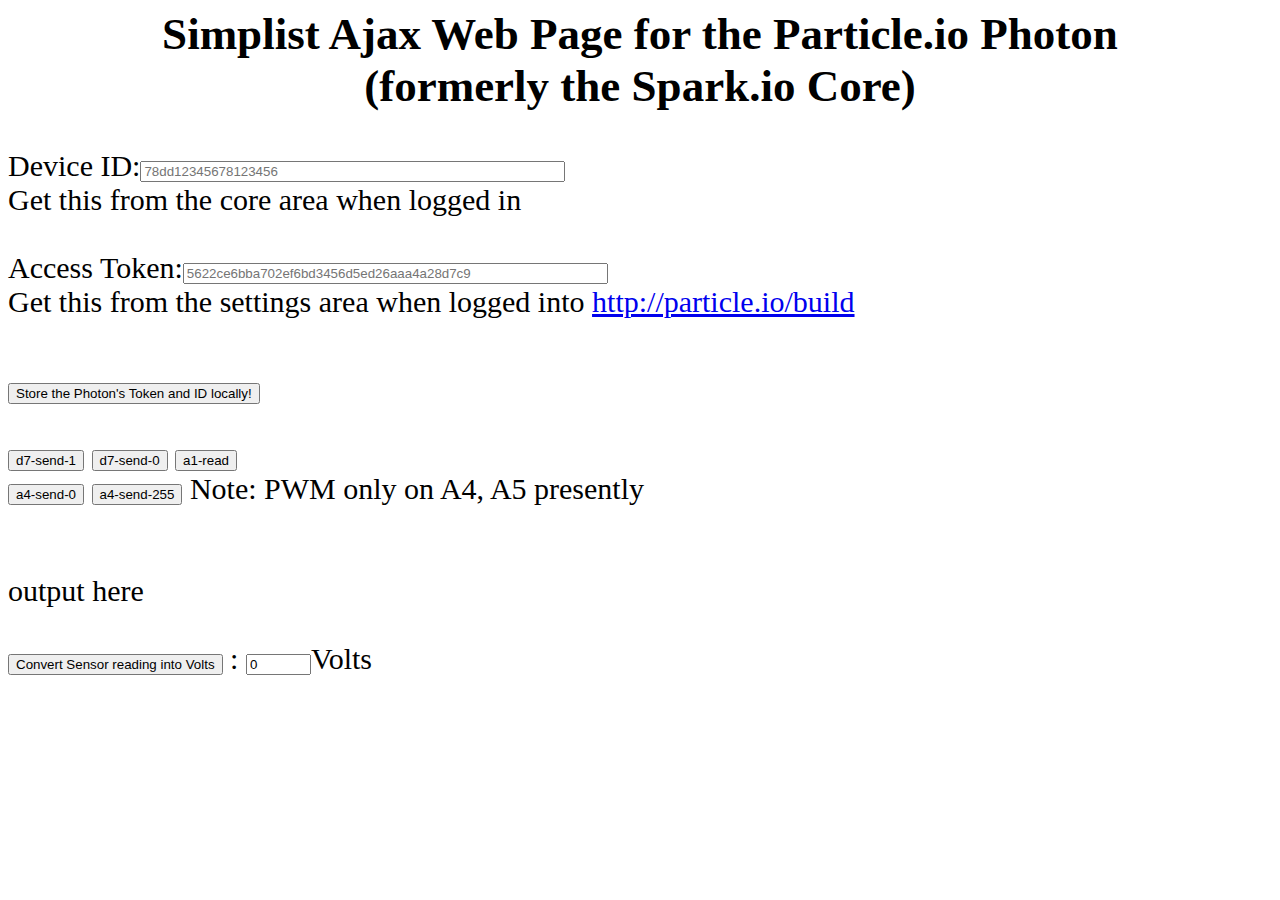
<file: ajaxBetter.html>
<html>
<head>


<title>Ajax Post Web Page Particle.io Photon </title>

<font style="font-size:30px">



<script type="text/javascript">
<!--
var loadingmessage = 'Processing...';
function setAjax(){
   var xmlHttp;
   try{
      xmlHttp=new XMLHttpRequest(); // Firefox, Opera 8.0+, Safari
      return xmlHttp;
   }
   catch (e){
      try{
         xmlHttp=new ActiveXObject("Msxml2.XMLHTTP"); // Internet Explorer
         return xmlHttp;
      }
      catch (e){
         try{
            xmlHttp=new ActiveXObject("Microsoft.XMLHTTP");
            return xmlHttp;
         }
         catch (e){
            alert("Your browser does not support AJAX!");
            return false;
         }
     }
   }
}



function myAjax(f, url, myDivToChange) {
   var poststr = getFormValues(f);
    postData(url, poststr, myDivToChange);
}



function postData(url, parameters, myDivToChange2){
   var xmlHttp = setAjax();
   xmlHttp.onreadystatechange =  function(){
      if(xmlHttp.readyState > 0 && xmlHttp.readyState < 4){
          document.getElementById(myDivToChange2).innerHTML=loadingmessage;
      }
      if (xmlHttp.readyState == 4) {
             // this is where the magic occcurs
             
          var myJsonObject = JSON.parse(xmlHttp.responseText);
             
             
           //document.getElementById(myDivToChange2).innerHTML=xmlHttp.responseText+' data sent was '+parameters;
         
           document.getElementById(myDivToChange2).innerHTML= myJsonObject.return_value;
         
         
         
      }
   }
   xmlHttp.open("POST", url, true);
   xmlHttp.setRequestHeader("Content-type", "application/x-www-form-urlencoded");
   xmlHttp.send(parameters);
}




function getFormValues(fobj){
   var str = "";
   var valueArr = null;
   var val = "";
   var cmd = "";
   for(var i = 0;i < fobj.elements.length;i++){
      switch(fobj.elements[i].type){
         case "text":
            str += fobj.elements[i].name +"=" + escape(fobj.elements[i].value) + "&";
            break;         
         case "password":
            str += fobj.elements[i].name +"=" + escape(fobj.elements[i].value) + "&";
            break;
         case "textarea":
            str += fobj.elements[i].name +"=" + escape(fobj.elements[i].value) + "&";
            break;
         case "select-one":
             str += fobj.elements[i].name +"=" + fobj.elements[i].options[fobj.elements[i].selectedIndex].value + "&";
             break;
     }
   }
   str = str.substr(0,(str.length - 1));
   return str;
}




function sendToSpark(myIn){
    document.all.myParameter.value = myIn
    document.myForm.action = 'https://api.spark.io/v1/devices/' + document.all.myDeviceId.value + '/' + document.all.myFunctionName.value
    myAjax(document.all.myCoolForm, document.myForm.action, 'myDivId')   
    
}



//--></script>







</head>

<body onload="{
   myStorage1 = localStorage.getItem('myStoredText1')
   if(myStorage1  != null){     
      document.getElementById('myToken').value = myStorage1 
    }   
    myStorage2 = localStorage.getItem('myStoredText2')
    if(myStorage2  != null){
       document.getElementById('myDeviceId').value = myStorage2      
    }
          
}">

  







<h2 align=center>Simplist Ajax Web Page for the Particle.io Photon<br> (formerly the Spark.io Core) </h2>



Device ID:<input id="myDeviceId" name="myCoreID" type=password size=50 placeholder="78dd12345678123456"> <br>
Get this from the core area when logged in<br>

<input id="myFunctionName" name="myFunction"  type=hidden size=50 value="my-main" > 

<form name="myForm" method="POST" id="myCoolForm" ><br>

<input id="myParameter" name="params" type=text  style="display:none"     size=50 placeholder="d7-send-high"> 

Access Token:<input id="myToken" name="access_token" type=password size=50 placeholder="5622ce6bba702ef6bd3456d5ed26aaa4a28d7c9"> <br>
Get this from the settings area when logged into <a href="http://particle.io/build">http://particle.io/build</a><br><br>




</form>



<input type="button" value="Store the Photon's Token and ID locally!" onClick="{
   localStorage.setItem('myStoredText1', document.all.myToken.value)   
   localStorage.setItem('myStoredText2', document.all.myDeviceId.value)
   alert( document.all.myToken.value + ' ' +document.all.myDeviceId.value + ' \nHas been stored')
}">






<br><br>







<input type="button" value="d7-send-1" onClick="{
    sendToSpark('d7-send-1')
}">



<input type="button" value="d7-send-0" onClick="{
    sendToSpark('d7-send-0')
}">




<input type="button" value="a1-read" onClick="{
    sendToSpark('a1-read')
}"><br>



<input type="button" value="a4-send-0" onClick="{
    sendToSpark('a4-send-0')
}">


<input type="button" value="a4-send-255" onClick="{
    sendToSpark('a4-send-255')
}">
    
Note: PWM only on A4, A5 presently<br>







<br><br>






<div width="400" height="200" name="myDivName" id="myDivId"> output here </div><br>



<input type=button id="myToVolts" value="Convert Sensor reading into Volts" onclick="{
  var myTemp = parseFloat(getElementById('myDivId').innerHTML)
  document.all.myCalc1.value = (myTemp * 3.3 / 4095).toFixed(2);
}">
: <input type=text id="myCalc1" value=0 size=5>Volts <br><br><br>











</font>
</body>
</html>
</file>
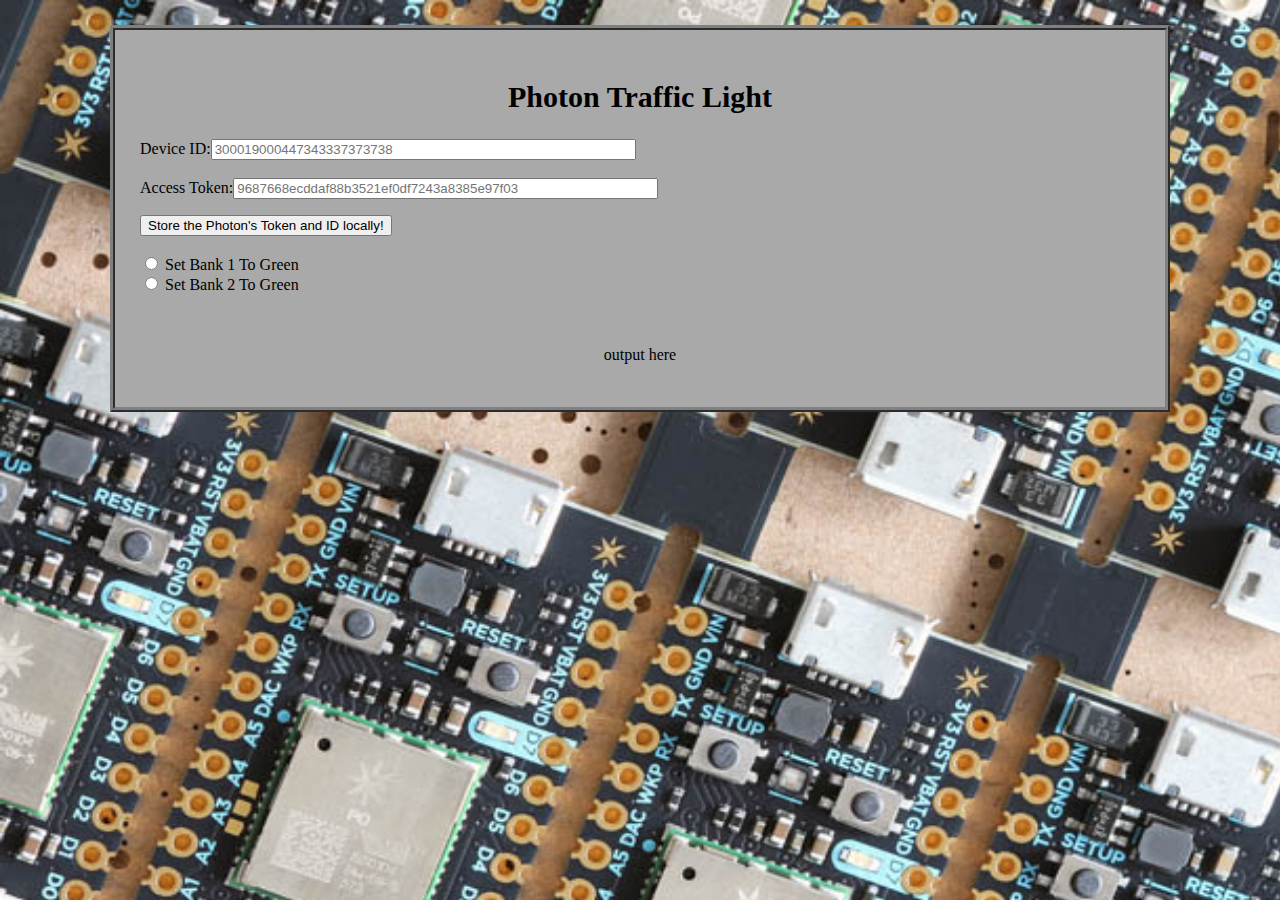
<file: final.html>
<html>
<head>
<style>
	#main {
                width: 1000px;
                background-attachment:fixed;
                padding: 25px;
                border: 5px solid gray;
                border-style: ridge;
                margin: 25px;
                margin-left: auto;
                margin-right: auto;
                background-color:darkgray;
    }
	
	#output {
	            width: 400px;
                background-attachment:fixed;
                padding: 25px;
                border: 5px solid gray;
                border-style: ridge;
                margin: 25px;
                margin-left: auto;
                margin-right: auto;
                background-color:darkgray;
	}
    		 body {
         background-image: url("bg.jpg");
         background-repeat: no-repeat;
         background-attachment: fixed;
         background-size: 1680px 1050px;
         }
</style>



<title>Photon Traffic Light</title>


<script type="text/javascript">
<!--
var loadingmessage = 'Processing...';
function setAjax(){
   var xmlHttp;
   try{
      xmlHttp=new XMLHttpRequest(); // Firefox, Opera 8.0+, Safari
      return xmlHttp;
   }
   catch (e){
      try{
         xmlHttp=new ActiveXObject("Msxml2.XMLHTTP"); // Internet Explorer
         return xmlHttp;
      }
      catch (e){
         try{
            xmlHttp=new ActiveXObject("Microsoft.XMLHTTP");
            return xmlHttp;
         }
         catch (e){
            alert("quit using internet explorer 6 and get chrome");
            return false;
         }
     }
   }
}
function myAjax(f, url, myDivToChange) {
   var poststr = getFormValues(f);
    postData(url, poststr, myDivToChange);
}
function postData(url, parameters, myDivToChange2){
   var xmlHttp = setAjax();
   xmlHttp.onreadystatechange =  function(){
      if(xmlHttp.readyState > 0 && xmlHttp.readyState < 4){
          document.getElementById(myDivToChange2).innerHTML=loadingmessage;
      }
      if (xmlHttp.readyState == 4) {
             // this is where the magic occcurs
             
          var myJsonObject = JSON.parse(xmlHttp.responseText);
             
             
           //document.getElementById(myDivToChange2).innerHTML=xmlHttp.responseText+' data sent was '+parameters;
         
           document.getElementById(myDivToChange2).innerHTML= myJsonObject.return_value;
         
         
         
      }
   }
   xmlHttp.open("POST", url, true);
   xmlHttp.setRequestHeader("Content-type", "application/x-www-form-urlencoded");
   xmlHttp.send(parameters);
}
function getFormValues(fobj){
   var str = "";
   var valueArr = null;
   var val = "";
   var cmd = "";
   for(var i = 0;i < fobj.elements.length;i++){
      switch(fobj.elements[i].type){
         case "text":
            str += fobj.elements[i].name +"=" + escape(fobj.elements[i].value) + "&";
            break;         
         case "password":
            str += fobj.elements[i].name +"=" + escape(fobj.elements[i].value) + "&";
            break;
         case "textarea":
            str += fobj.elements[i].name +"=" + escape(fobj.elements[i].value) + "&";
            break;
         case "select-one":
             str += fobj.elements[i].name +"=" + fobj.elements[i].options[fobj.elements[i].selectedIndex].value + "&";
             break;
     }
   }
   str = str.substr(0,(str.length - 1));
   return str;
}
function sendToSpark(myIn){
    document.all.myParameter.value = myIn
    document.myForm.action = 'https://api.spark.io/v1/devices/' + document.all.myDeviceId.value + '/' + document.all.myFunctionName.value
    myAjax(document.all.myCoolForm, document.myForm.action, 'myDivId')   
    
}
//--></script>

</head>

<body onload="{
   myStorage1 = localStorage.getItem('myStoredText1')
   if(myStorage1  != null){     
      document.getElementById('myToken').value = myStorage1 
    }   
    myStorage2 = localStorage.getItem('myStoredText2')
    if(myStorage2  != null){
       document.getElementById('myDeviceId').value = myStorage2      
    }
          
}">
<div id="main">
<h2 align=center style="font-size:30px">Photon Traffic Light</h2>



Device ID:<input id="myDeviceId" name="myCoreID" type=password size=50 placeholder="300019000447343337373738"> <br>

<input id="myFunctionName" name="myFunction"  type=hidden size=50 value="my-main" > 

<form name="myForm" method="POST" id="myCoolForm" ><br>

<input id="myParameter" name="params" type=text  style="display:none"     size=50 placeholder="d7-send-high"> 

Access Token:<input id="myToken" name="access_token" type=password size=50 placeholder="9687668ecddaf88b3521ef0df7243a8385e97f03"> <br>




</form>



<input type="button" value="Store the Photon's Token and ID locally!" onClick="{
   localStorage.setItem('myStoredText1', document.all.myToken.value)   
   localStorage.setItem('myStoredText2', document.all.myDeviceId.value)
   alert( document.all.myToken.value + ' ' +document.all.myDeviceId.value + ' \nHas been stored')
}">






<br><br>



<form action="">
  <input type="radio" name="tlight" value="1" onClick="{
    sendToSpark('d7-send-1')
}"> Set Bank 1 To Green<br>
  <input type="radio" name="tlight" value="0" onClick="{
    sendToSpark('d7-read')
}"> Set Bank 2 To Green<br>
</form>


<br><br>

<div name="myDivName" id="myDivId" align=center> output here </div><br>

</font>
</div>
</body>
</html>
</file>
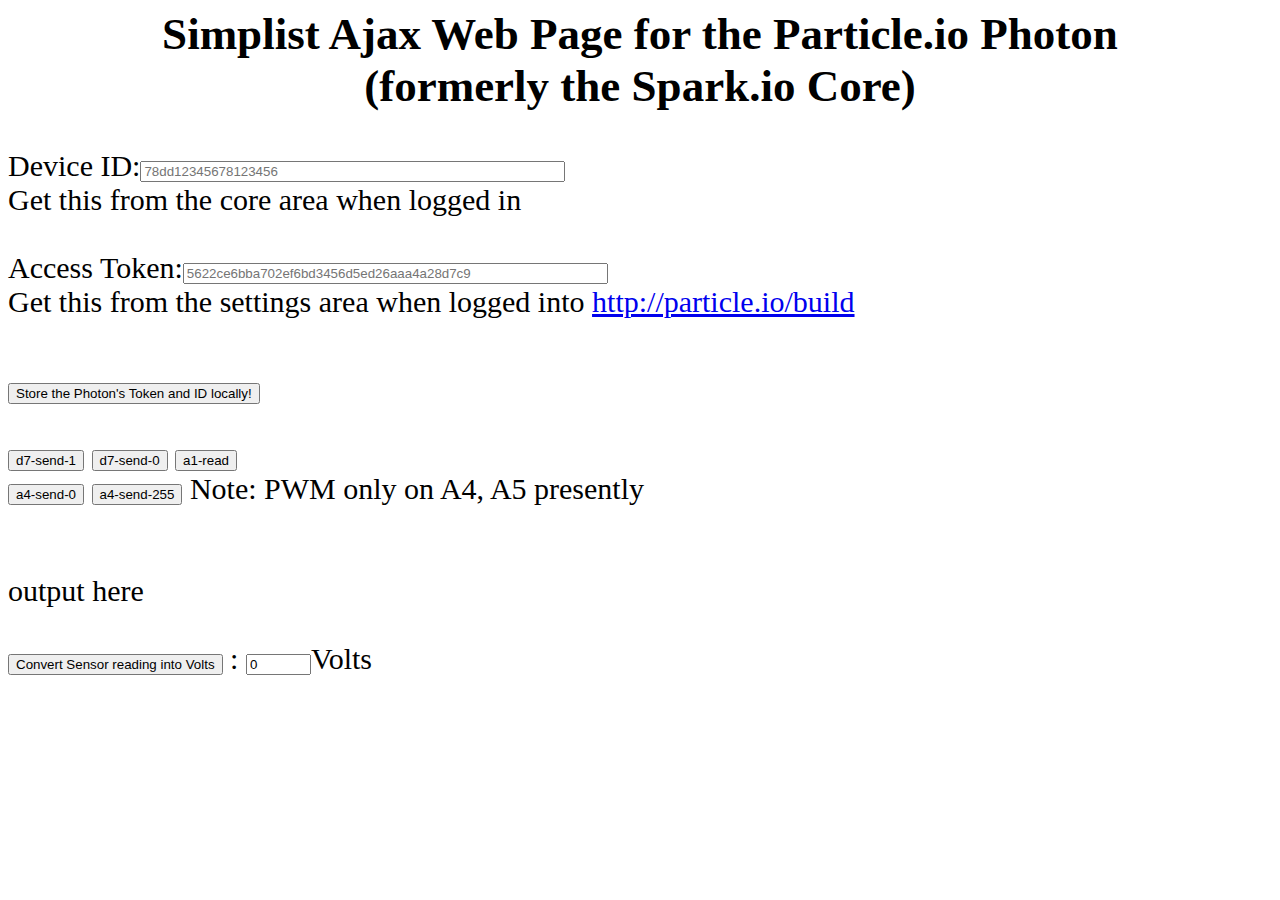
<file: photon.html>
<html>
<head>


<title>Ajax Post Web Page Particle.io Photon </title>

<font style="font-size:30px">



<script type="text/javascript">
<!--
var loadingmessage = 'Processing...';
function setAjax(){
   var xmlHttp;
   try{
      xmlHttp=new XMLHttpRequest(); // Firefox, Opera 8.0+, Safari
      return xmlHttp;
   }
   catch (e){
      try{
         xmlHttp=new ActiveXObject("Msxml2.XMLHTTP"); // Internet Explorer
         return xmlHttp;
      }
      catch (e){
         try{
            xmlHttp=new ActiveXObject("Microsoft.XMLHTTP");
            return xmlHttp;
         }
         catch (e){
            alert("Your browser does not support AJAX!");
            return false;
         }
     }
   }
}



function myAjax(f, url, myDivToChange) {
   var poststr = getFormValues(f);
    postData(url, poststr, myDivToChange);
}



function postData(url, parameters, myDivToChange2){
   var xmlHttp = setAjax();
   xmlHttp.onreadystatechange =  function(){
      if(xmlHttp.readyState > 0 && xmlHttp.readyState < 4){
          document.getElementById(myDivToChange2).innerHTML=loadingmessage;
      }
      if (xmlHttp.readyState == 4) {
             // this is where the magic occcurs
             
          var myJsonObject = JSON.parse(xmlHttp.responseText);
             
             
           //document.getElementById(myDivToChange2).innerHTML=xmlHttp.responseText+' data sent was '+parameters;
         
           document.getElementById(myDivToChange2).innerHTML= myJsonObject.return_value;
         
         
         
      }
   }
   xmlHttp.open("POST", url, true);
   xmlHttp.setRequestHeader("Content-type", "application/x-www-form-urlencoded");
   xmlHttp.send(parameters);
}




function getFormValues(fobj){
   var str = "";
   var valueArr = null;
   var val = "";
   var cmd = "";
   for(var i = 0;i < fobj.elements.length;i++){
      switch(fobj.elements[i].type){
         case "text":
            str += fobj.elements[i].name +"=" + escape(fobj.elements[i].value) + "&";
            break;         
         case "password":
            str += fobj.elements[i].name +"=" + escape(fobj.elements[i].value) + "&";
            break;
         case "textarea":
            str += fobj.elements[i].name +"=" + escape(fobj.elements[i].value) + "&";
            break;
         case "select-one":
             str += fobj.elements[i].name +"=" + fobj.elements[i].options[fobj.elements[i].selectedIndex].value + "&";
             break;
     }
   }
   str = str.substr(0,(str.length - 1));
   return str;
}




function sendToSpark(myIn){
    document.all.myParameter.value = myIn
    document.myForm.action = 'https://api.spark.io/v1/devices/' + document.all.myDeviceId.value + '/' + document.all.myFunctionName.value
    myAjax(document.all.myCoolForm, document.myForm.action, 'myDivId')   
    
}



//--></script>







</head>

<body onload="{
   myStorage1 = localStorage.getItem('myStoredText1')
   if(myStorage1  != null){     
      document.getElementById('myToken').value = myStorage1 
    }   
    myStorage2 = localStorage.getItem('myStoredText2')
    if(myStorage2  != null){
       document.getElementById('myDeviceId').value = myStorage2      
    }
          
}">

  







<h2 align=center>Simplist Ajax Web Page for the Particle.io Photon<br> (formerly the Spark.io Core) </h2>



Device ID:<input id="myDeviceId" name="myCoreID" type=password size=50 placeholder="78dd12345678123456"> <br>
Get this from the core area when logged in<br>

<input id="myFunctionName" name="myFunction"  type=hidden size=50 value="my-main" > 

<form name="myForm" method="POST" id="myCoolForm" ><br>

<input id="myParameter" name="params" type=text  style="display:none"     size=50 placeholder="d7-send-high"> 

Access Token:<input id="myToken" name="access_token" type=password size=50 placeholder="5622ce6bba702ef6bd3456d5ed26aaa4a28d7c9"> <br>
Get this from the settings area when logged into <a href="http://particle.io/build">http://particle.io/build</a><br><br>




</form>



<input type="button" value="Store the Photon's Token and ID locally!" onClick="{
   localStorage.setItem('myStoredText1', document.all.myToken.value)   
   localStorage.setItem('myStoredText2', document.all.myDeviceId.value)
   alert( document.all.myToken.value + ' ' +document.all.myDeviceId.value + ' \nHas been stored')
}">






<br><br>







<input type="button" value="d7-send-1" onClick="{
    sendToSpark('d7-send-1')
}">



<input type="button" value="d7-send-0" onClick="{
    sendToSpark('d7-send-0')
}">




<input type="button" value="a1-read" onClick="{
    sendToSpark('a1-read')
}"><br>



<input type="button" value="a4-send-0" onClick="{
    sendToSpark('a4-send-0')
}">


<input type="button" value="a4-send-255" onClick="{
    sendToSpark('a4-send-255')
}">
    
Note: PWM only on A4, A5 presently<br>







<br><br>






<div width="400" height="200" name="myDivName" id="myDivId"> output here </div><br>



<input type=button id="myToVolts" value="Convert Sensor reading into Volts" onclick="{
  var myTemp = parseFloat(getElementById('myDivId').innerHTML)
  document.all.myCalc1.value = (myTemp * 3.3 / 4095).toFixed(2);
}">
: <input type=text id="myCalc1" value=0 size=5>Volts <br><br><br>











</font>
</body>
</html>
</file>
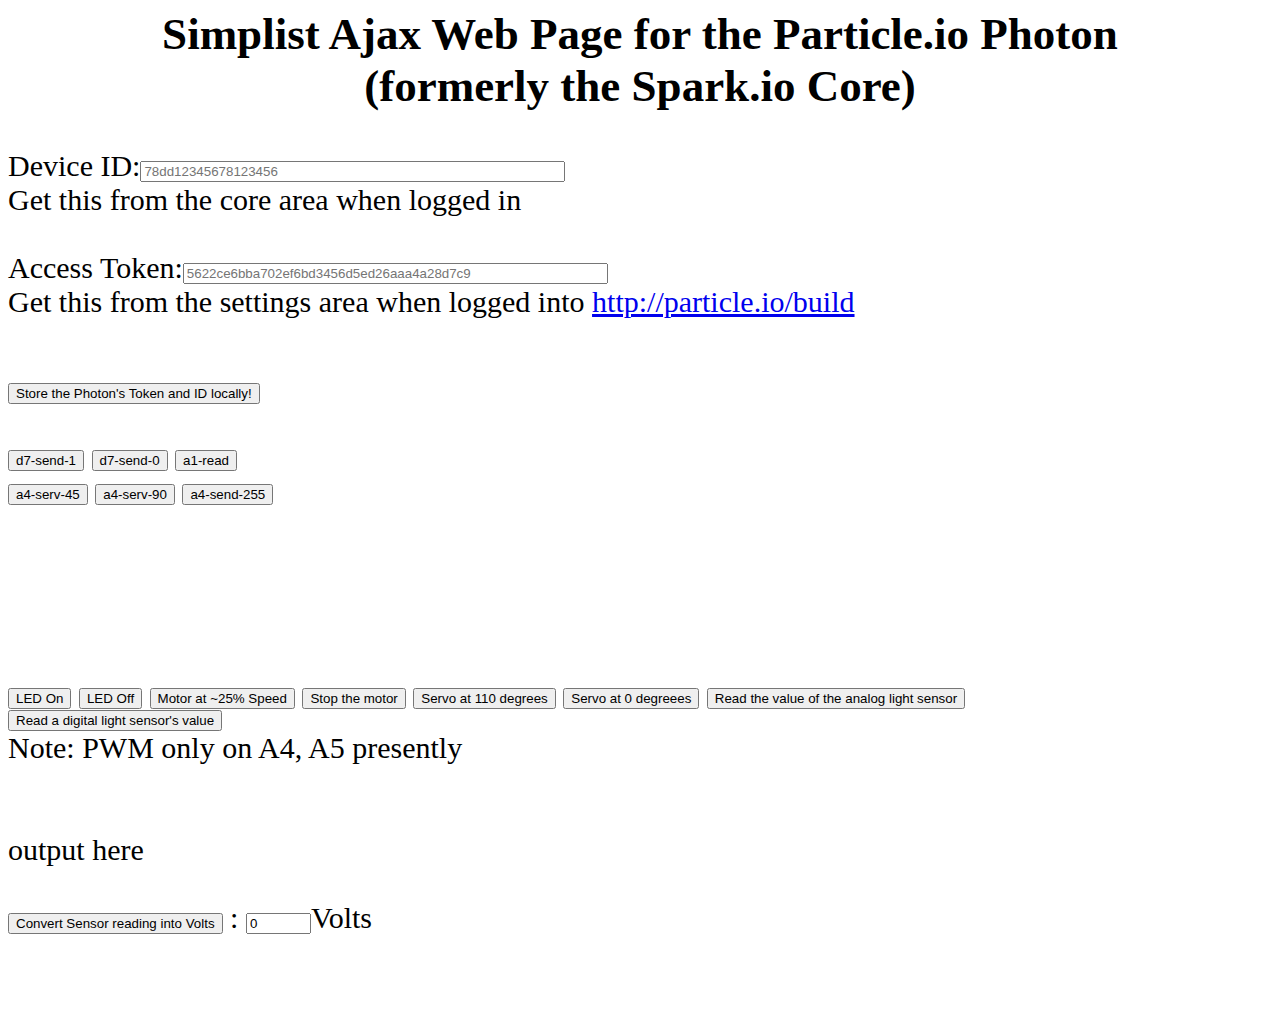
<file: prep-photon-nick.html>
<html>
<head>


<title>Ajax Post Web Page Particle.io Photon </title>

<font style="font-size:30px">



<script type="text/javascript">
<!--
var loadingmessage = 'Processing...';
function setAjax(){
   var xmlHttp;
   try{
      xmlHttp=new XMLHttpRequest(); // Firefox, Opera 8.0+, Safari
      return xmlHttp;
   }
   catch (e){
      try{
         xmlHttp=new ActiveXObject("Msxml2.XMLHTTP"); // Internet Explorer
         return xmlHttp;
      }
      catch (e){
         try{
            xmlHttp=new ActiveXObject("Microsoft.XMLHTTP");
            return xmlHttp;
         }
         catch (e){
            alert("Your browser does not support AJAX!");
            return false;
         }
     }
   }
}



function myAjax(f, url, myDivToChange) {
   var poststr = getFormValues(f);
    postData(url, poststr, myDivToChange);
}



function postData(url, parameters, myDivToChange2){
   var xmlHttp = setAjax();
   xmlHttp.onreadystatechange =  function(){
      if(xmlHttp.readyState > 0 && xmlHttp.readyState < 4){
          document.getElementById(myDivToChange2).innerHTML=loadingmessage;
      }
      if (xmlHttp.readyState == 4) {
             // this is where the magic occcurs
             
          var myJsonObject = JSON.parse(xmlHttp.responseText);
             
             
           //document.getElementById(myDivToChange2).innerHTML=xmlHttp.responseText+' data sent was '+parameters;
         
           document.getElementById(myDivToChange2).innerHTML= myJsonObject.return_value;
         
         
         
      }
   }
   xmlHttp.open("POST", url, true);
   xmlHttp.setRequestHeader("Content-type", "application/x-www-form-urlencoded");
   xmlHttp.send(parameters);
}




function getFormValues(fobj){
   var str = "";
   var valueArr = null;
   var val = "";
   var cmd = "";
   for(var i = 0;i < fobj.elements.length;i++){
      switch(fobj.elements[i].type){
         case "text":
            str += fobj.elements[i].name +"=" + escape(fobj.elements[i].value) + "&";
            break;         
         case "password":
            str += fobj.elements[i].name +"=" + escape(fobj.elements[i].value) + "&";
            break;
         case "textarea":
            str += fobj.elements[i].name +"=" + escape(fobj.elements[i].value) + "&";
            break;
         case "select-one":
             str += fobj.elements[i].name +"=" + fobj.elements[i].options[fobj.elements[i].selectedIndex].value + "&";
             break;
     }
   }
   str = str.substr(0,(str.length - 1));
   return str;
}




function sendToSpark(myIn){
    document.all.myParameter.value = myIn
    document.myForm.action = 'https://api.spark.io/v1/devices/' + document.all.myDeviceId.value + '/' + document.all.myFunctionName.value
    myAjax(document.all.myCoolForm, document.myForm.action, 'myDivId')   
    
}



//--></script>

</head>

<body onload="{
   myStorage1 = localStorage.getItem('myStoredText1')
   if(myStorage1  != null){     
      document.getElementById('myToken').value = myStorage1 
    }   
    myStorage2 = localStorage.getItem('myStoredText2')
    if(myStorage2  != null){
       document.getElementById('myDeviceId').value = myStorage2      
    }
          
}">

<h2 align=center>Simplist Ajax Web Page for the Particle.io Photon<br> (formerly the Spark.io Core) </h2>

Device ID:<input id="myDeviceId" name="myCoreID" type=password size=50 placeholder="78dd12345678123456"> <br>
Get this from the core area when logged in<br>

<input id="myFunctionName" name="myFunction"  type=hidden size=50 value="my-main" > 

<form name="myForm" method="POST" id="myCoolForm" ><br>

<input id="myParameter" name="params" type=text  style="display:none"     size=50 placeholder="d7-send-high"> 

Access Token:<input id="myToken" name="access_token" type=password size=50 placeholder="5622ce6bba702ef6bd3456d5ed26aaa4a28d7c9"> <br>
Get this from the settings area when logged into <a href="http://particle.io/build">http://particle.io/build</a><br><br>

</form>

<input type="button" value="Store the Photon's Token and ID locally!" onClick="{
   localStorage.setItem('myStoredText1', document.all.myToken.value)   
   localStorage.setItem('myStoredText2', document.all.myDeviceId.value)
   alert( document.all.myToken.value + ' ' +document.all.myDeviceId.value + ' \nHas been stored')
}">


<br><br>

<input type="button" value="d7-send-1" onClick="{
    sendToSpark('d7-send-1')
}">



<input type="button" value="d7-send-0" onClick="{
    sendToSpark('d7-send-0')
}">
  



<input type="button" value="a1-read" onClick="{
    sendToSpark('a1-read')
}"><br>



<input type="button" value="a4-serv-45" onClick="{
    sendToSpark('a4-serv-45')
}">

<input type="button" value="a4-serv-90" onClick="{
    sendToSpark('a4-serv-90')
}">
<input type="button" value="a4-send-255" onClick="{
    sendToSpark('a4-send-255')
}">
   <br>
   <br>
   <br>
   <br>
   <br>
   <br>
<input type="button" value="LED On" onClick="{
    sendToSpark('d0-send-1')
}">

<input type="button" value="LED Off" onClick="{
    sendToSpark('d0-send-0')
}">

<input type="button" value="Motor at ~25% Speed" onClick="{
    sendToSpark('a7-send-64')
}">
   
<input type="button" value="Stop the motor" onClick="{
    sendToSpark('a7-send-0')
}">
   
<input type="button" value="Servo at 110 degrees" onClick="{
    sendToSpark('a3-send-110')
}">
   
<input type="button" value="Servo at 0 degreees" onClick="{
    sendToSpark('a3-send-0')
}">
   
<input type="button" value="Read the value of the analog light sensor" onClick="{
    sendToSpark('a3-read')
}"><br>
   
<input type="button" value="Read a digital light sensor's value" onClick="{
    sendToSpark('a1-read')
}"><br>

    
Note: PWM only on A4, A5 presently<br>

<br><br>

<div width="400" height="200" name="myDivName" id="myDivId"> output here </div><br>

<input type=button id="myToVolts" value="Convert Sensor reading into Volts" onclick="{
  var myTemp = parseFloat(getElementById('myDivId').innerHTML)
  document.all.myCalc1.value = (myTemp * 3.3 / 4095).toFixed(2);
}">
: <input type=text id="myCalc1" value=0 size=5>Volts <br><br><br>

</font>
</body>
</html>
</file>
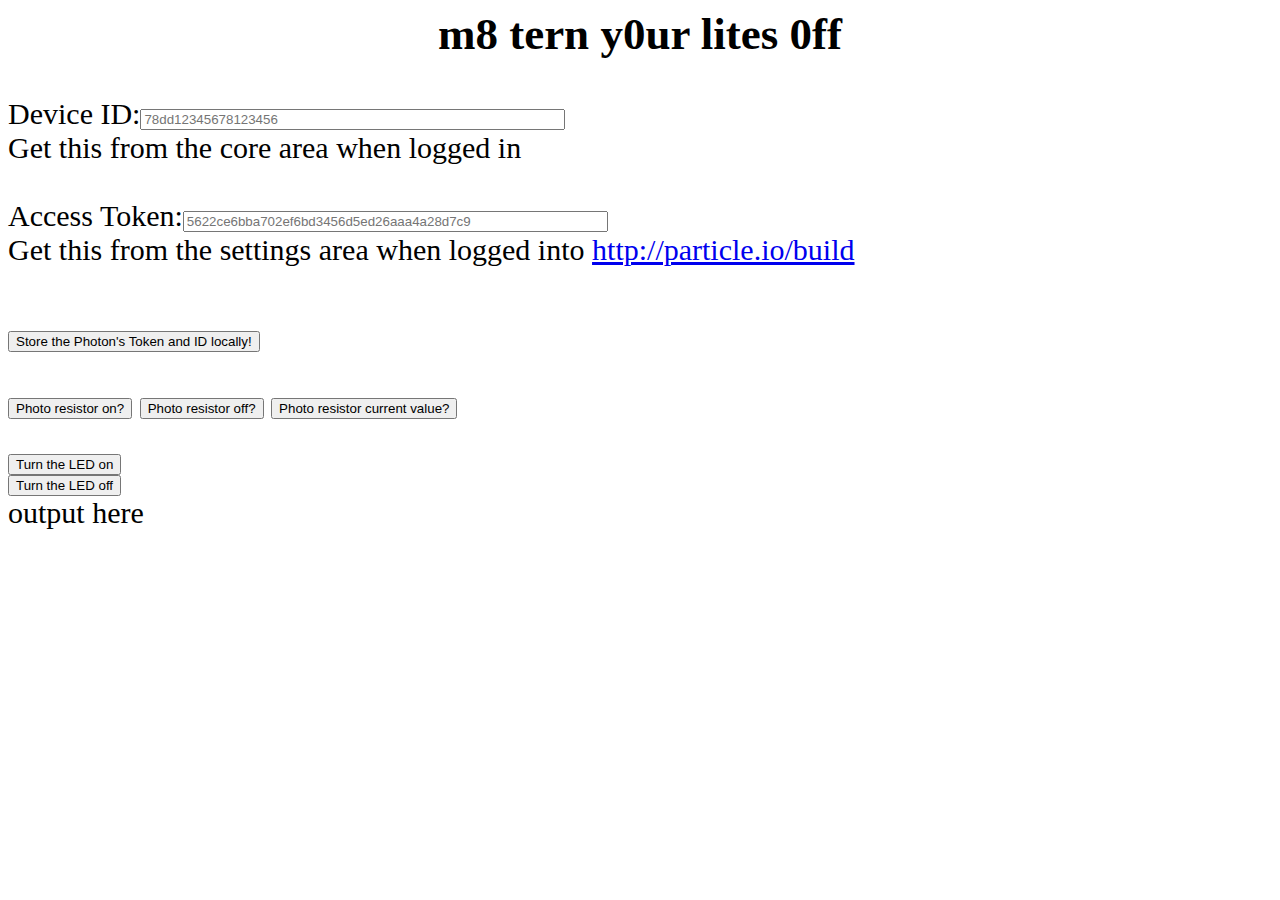
<file: t1a05-lighton-nick.html>
<html>
<head>


<title>Oh no my lights on</title>

<font style="font-size:30px">



<script type="text/javascript">
<!--
var loadingmessage = 'Processing...';
function setAjax(){
   var xmlHttp;
   try{
      xmlHttp=new XMLHttpRequest(); // Firefox, Opera 8.0+, Safari
      return xmlHttp;
   }
   catch (e){
      try{
         xmlHttp=new ActiveXObject("Msxml2.XMLHTTP"); // Internet Explorer
         return xmlHttp;
      }
      catch (e){
         try{
            xmlHttp=new ActiveXObject("Microsoft.XMLHTTP");
            return xmlHttp;
         }
         catch (e){
            alert("Your browser does not support AJAX!");
            return false;
         }
     }
   }
}
function myAjax(f, url, myDivToChange) {
   var poststr = getFormValues(f);
    postData(url, poststr, myDivToChange);
}
function postData(url, parameters, myDivToChange2){
   var xmlHttp = setAjax();
   xmlHttp.onreadystatechange =  function(){
      if(xmlHttp.readyState > 0 && xmlHttp.readyState < 4){
          document.getElementById(myDivToChange2).innerHTML=loadingmessage;
      }
      if (xmlHttp.readyState == 4) {
             // this is where the magic occcurs
             
          var myJsonObject = JSON.parse(xmlHttp.responseText);
             
             
           //document.getElementById(myDivToChange2).innerHTML=xmlHttp.responseText+' data sent was '+parameters;
         
           document.getElementById(myDivToChange2).innerHTML= myJsonObject.return_value;
         
         
         
      }
   }
   xmlHttp.open("POST", url, true);
   xmlHttp.setRequestHeader("Content-type", "application/x-www-form-urlencoded");
   xmlHttp.send(parameters);
}
function getFormValues(fobj){
   var str = "";
   var valueArr = null;
   var val = "";
   var cmd = "";
   for(var i = 0;i < fobj.elements.length;i++){
      switch(fobj.elements[i].type){
         case "text":
            str += fobj.elements[i].name +"=" + escape(fobj.elements[i].value) + "&";
            break;         
         case "password":
            str += fobj.elements[i].name +"=" + escape(fobj.elements[i].value) + "&";
            break;
         case "textarea":
            str += fobj.elements[i].name +"=" + escape(fobj.elements[i].value) + "&";
            break;
         case "select-one":
             str += fobj.elements[i].name +"=" + fobj.elements[i].options[fobj.elements[i].selectedIndex].value + "&";
             break;
     }
   }
   str = str.substr(0,(str.length - 1));
   return str;
}
function sendToSpark(myIn){
    document.all.myParameter.value = myIn
    document.myForm.action = 'https://api.spark.io/v1/devices/' + document.all.myDeviceId.value + '/' + document.all.myFunctionName.value
    myAjax(document.all.myCoolForm, document.myForm.action, 'myDivId')   
    
}
//--></script>

</head>

<body onload="{
   myStorage1 = localStorage.getItem('myStoredText1')
   if(myStorage1  != null){     
      document.getElementById('myToken').value = myStorage1 
    }   
    myStorage2 = localStorage.getItem('myStoredText2')
    if(myStorage2  != null){
       document.getElementById('myDeviceId').value = myStorage2      
    }
          
}">

<h2 align=center>m8 tern y0ur lites 0ff</h2>

Device ID:<input id="myDeviceId" name="myCoreID" type=password size=50 placeholder="78dd12345678123456"> <br>
Get this from the core area when logged in<br>

<input id="myFunctionName" name="myFunction"  type=hidden size=50 value="my-main" > 

<form name="myForm" method="POST" id="myCoolForm" ><br>

<input id="myParameter" name="params" type=text  style="display:none"     size=50 placeholder="d7-send-high"> 

Access Token:<input id="myToken" name="access_token" type=password size=50 placeholder="5622ce6bba702ef6bd3456d5ed26aaa4a28d7c9"> <br>
Get this from the settings area when logged into <a href="http://particle.io/build">http://particle.io/build</a><br><br>

</form>

<input type="button" value="Store the Photon's Token and ID locally!" onClick="{
   localStorage.setItem('myStoredText1', document.all.myToken.value)   
   localStorage.setItem('myStoredText2', document.all.myDeviceId.value)
   alert( document.all.myToken.value + ' ' +document.all.myDeviceId.value + ' \nHas been stored')
}">


<br><br>

<input type="button" value="Photo resistor on?" onClick="{
    sendToSpark('a5-send-255')
}">
   <input type="button" value="Photo resistor off?" onClick="{
    sendToSpark('a5-send-0')
}">
      <input type="button" value="Photo resistor current value?" onClick="{
    sendToSpark('a0-read')
}">
  <br>
<br>
<input type="button" value="Turn the LED on" onClick="{
    sendToSpark('d0-send-1')
}"><br>

<input type="button" value="Turn the LED off" onClick="{
    sendToSpark('d0-send-0')
}">
<br> <div width="400" height="200" name="myDivName" id="myDivId"> output here </div><br>
<br>

</font>
</body>
</html>
</file>
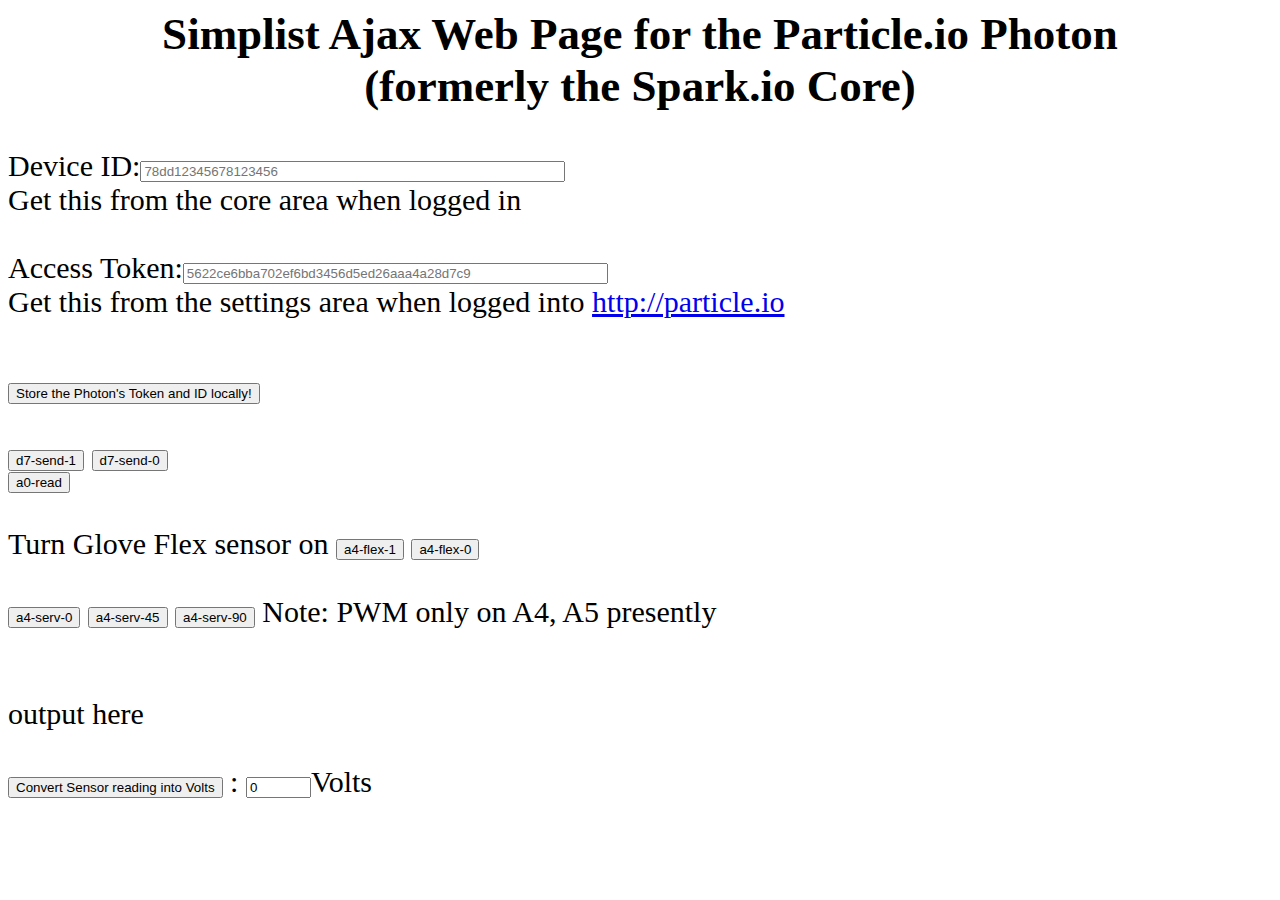
<file: t1a06.html>
<html>
<head>

<meta http-equiv="Content-Security-Policy" content="default-src https://api.spark.io; style-src 'self' 'unsafe-inline'; script-src 'self' 'unsafe-inline' 'unsafe-eval' https://api.spark.io; connect-src 'self' https://api.spark.io">


<title>t1a06-flex-servo-name.html </title>

<font style="font-size:30px">



<script type="text/javascript">
<!--
var loadingmessage = 'Processing...';
function setAjax(){
   var xmlHttp;
   try{
      xmlHttp=new XMLHttpRequest(); // Firefox, Opera 8.0+, Safari
      return xmlHttp;
   }
   catch (e){
      try{
         xmlHttp=new ActiveXObject("Msxml2.XMLHTTP"); // Internet Explorer
         return xmlHttp;
      }
      catch (e){
         try{
            xmlHttp=new ActiveXObject("Microsoft.XMLHTTP");
            return xmlHttp;
         }
         catch (e){
            alert("Your browser does not support AJAX!");
            return false;
         }
     }
   }
}
function myAjax(f, url, myDivToChange) {
   var poststr = getFormValues(f);
    postData(url, poststr, myDivToChange);
}
function postData(url, parameters, myDivToChange2){
   var xmlHttp = setAjax();
   xmlHttp.onreadystatechange =  function(){
      if(xmlHttp.readyState > 0 && xmlHttp.readyState < 4){
          document.getElementById(myDivToChange2).innerHTML=loadingmessage;
      }
      if (xmlHttp.readyState == 4) {
             // this is where the magic occcurs
             
          var myJsonObject = JSON.parse(xmlHttp.responseText);
             
             
           //document.getElementById(myDivToChange2).innerHTML=xmlHttp.responseText+' data sent was '+parameters;
         
           document.getElementById(myDivToChange2).innerHTML= myJsonObject.return_value;
         
         
         
      }
   }
   xmlHttp.open("POST", url, true);
   xmlHttp.setRequestHeader("Content-type", "application/x-www-form-urlencoded");
   xmlHttp.send(parameters);
}
function getFormValues(fobj){
   var str = "";
   var valueArr = null;
   var val = "";
   var cmd = "";
   for(var i = 0;i < fobj.elements.length;i++){
      switch(fobj.elements[i].type){
         case "text":
            str += fobj.elements[i].name +"=" + escape(fobj.elements[i].value) + "&";
            break;         
         case "password":
            str += fobj.elements[i].name +"=" + escape(fobj.elements[i].value) + "&";
            break;
         case "textarea":
            str += fobj.elements[i].name +"=" + escape(fobj.elements[i].value) + "&";
            break;
         case "select-one":
             str += fobj.elements[i].name +"=" + fobj.elements[i].options[fobj.elements[i].selectedIndex].value + "&";
             break;
     }
   }
   str = str.substr(0,(str.length - 1));
   return str;
}
function sendToSpark(myIn){
    document.all.myParameter.value = myIn
    document.myForm.action = 'https://api.spark.io/v1/devices/' + document.all.myDeviceId.value + '/' + document.all.myFunctionName.value
    myAjax(document.all.myCoolForm, document.myForm.action, 'myDivId')   
    
}
//--></script>







</head>

<body onload="{
   myStorage1 = localStorage.getItem('myStoredText1')
   if(myStorage1  != null){     
      document.getElementById('myToken').value = myStorage1 
    }   
    myStorage2 = localStorage.getItem('myStoredText2')
    if(myStorage2  != null){
       document.getElementById('myDeviceId').value = myStorage2      
    }
          
}">

  







<h2 align=center>Simplist Ajax Web Page for the Particle.io Photon<br> (formerly the Spark.io Core) </h2>



Device ID:<input id="myDeviceId" name="myCoreID" type=password size=50 placeholder="78dd12345678123456"> <br>
Get this from the core area when logged in<br>

<input id="myFunctionName" name="myFunction"  type=hidden size=50 value="my-main" > 

<form name="myForm" method="POST" id="myCoolForm" ><br>

<input id="myParameter" name="params" type=text  style="display:none"     size=50 placeholder="d7-send-high"> 

Access Token:<input id="myToken" name="access_token" type=password size=50 placeholder="5622ce6bba702ef6bd3456d5ed26aaa4a28d7c9"> <br>
Get this from the settings area when logged into <a href="http://spark.io">http://particle.io</a><br><br>




</form>



<input type="button" value="Store the Photon's Token and ID locally!" onClick="{
   localStorage.setItem('myStoredText2', document.all.myDeviceId.value)
   localStorage.setItem('myStoredText1', document.all.myToken.value)   
   alert('DeviceID = '+ document.all.myDeviceId.value + '\nAccess Token = ' + document.all.myToken.value + '\nHas been stored')
}">






<br><br>







<input type="button" value="d7-send-1" onClick="{
    sendToSpark('d7-send-1')
}">



<input type="button" value="d7-send-0" onClick="{
    sendToSpark('d7-send-0')
}">
<br>
   
   



<input type="button" value="a0-read" onClick="{
    sendToSpark('a0-read')
}"><br><br>


 Turn Glove Flex sensor on  
<input type="button" value="a4-flex-1" onClick="{
    sendToSpark('a4-flex-1')
}">

<input type="button" value="a4-flex-0" onClick="{
    sendToSpark('a4-flex-0')
}"><br><br>

   
   
   
   
   

<input type="button" value="a4-serv-0" onClick="{
    sendToSpark('a4-serv-0')
}">

<input type="button" value="a4-serv-45" onClick="{
    sendToSpark('a4-serv-45')
}">

<input type="button" value="a4-serv-90" onClick="{
    sendToSpark('a4-serv-90')
}">
    
Note: PWM only on A4, A5 presently<br>







<br><br>






<div width="400" height="200" name="myDivName" id="myDivId"> output here </div><br>



<input type=button id="myToVolts" value="Convert Sensor reading into Volts" onclick="{
  var myTemp = parseFloat(getElementById('myDivId').innerHTML)
  document.all.myCalc1.value = (myTemp * 3.3 / 4095).toFixed(2);
}">
: <input type=text id="myCalc1" value=0 size=5>Volts <br><br><br>











</font>
</body>
</html>
</file>
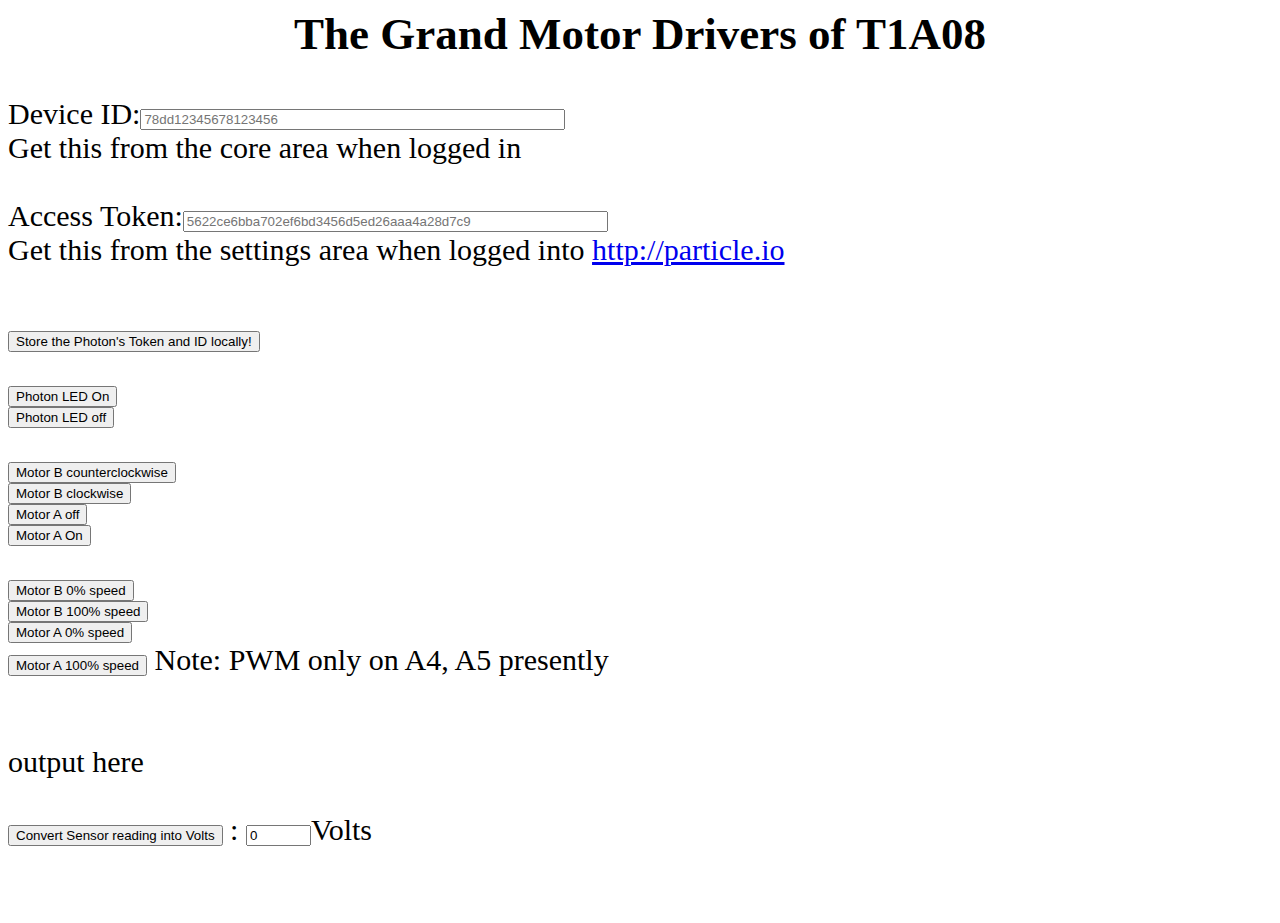
<file: t1a08-motordriver.html>
<html>
<head>

<meta http-equiv="Content-Security-Policy" content="default-src https://api.spark.io; style-src 'self' 'unsafe-inline'; script-src 'self' 'unsafe-inline' 'unsafe-eval' https://api.spark.io; connect-src 'self' https://api.spark.io">


<title>The Grand Motor Drivers of T1A08</title>

<font style="font-size:30px">



<script type="text/javascript">
<!--
var loadingmessage = 'Processing...';
function setAjax(){
   var xmlHttp;
   try{
      xmlHttp=new XMLHttpRequest(); // Firefox, Opera 8.0+, Safari
      return xmlHttp;
   }
   catch (e){
      try{
         xmlHttp=new ActiveXObject("Msxml2.XMLHTTP"); // Internet Explorer
         return xmlHttp;
      }
      catch (e){
         try{
            xmlHttp=new ActiveXObject("Microsoft.XMLHTTP");
            return xmlHttp;
         }
         catch (e){
            alert("Your browser does not support AJAX! GET A BETTER BROWSER YOU CLOG!");
            return false;
         }
     }
   }
}
function myAjax(f, url, myDivToChange) {
   var poststr = getFormValues(f);
    postData(url, poststr, myDivToChange);
}
function postData(url, parameters, myDivToChange2){
   var xmlHttp = setAjax();
   xmlHttp.onreadystatechange =  function(){
      if(xmlHttp.readyState > 0 && xmlHttp.readyState < 4){
          document.getElementById(myDivToChange2).innerHTML=loadingmessage;
      }
      if (xmlHttp.readyState == 4) {
             // this is where the magic occcurs
             
          var myJsonObject = JSON.parse(xmlHttp.responseText);
             
             
           //document.getElementById(myDivToChange2).innerHTML=xmlHttp.responseText+' data sent was '+parameters;
         
           document.getElementById(myDivToChange2).innerHTML= myJsonObject.return_value;
         
         
         
      }
   }
   xmlHttp.open("POST", url, true);
   xmlHttp.setRequestHeader("Content-type", "application/x-www-form-urlencoded");
   xmlHttp.send(parameters);
}
function getFormValues(fobj){
   var str = "";
   var valueArr = null;
   var val = "";
   var cmd = "";
   for(var i = 0;i < fobj.elements.length;i++){
      switch(fobj.elements[i].type){
         case "text":
            str += fobj.elements[i].name +"=" + escape(fobj.elements[i].value) + "&";
            break;         
         case "password":
            str += fobj.elements[i].name +"=" + escape(fobj.elements[i].value) + "&";
            break;
         case "textarea":
            str += fobj.elements[i].name +"=" + escape(fobj.elements[i].value) + "&";
            break;
         case "select-one":
             str += fobj.elements[i].name +"=" + fobj.elements[i].options[fobj.elements[i].selectedIndex].value + "&";
             break;
     }
   }
   str = str.substr(0,(str.length - 1));
   return str;
}
function sendToSpark(myIn){
    document.all.myParameter.value = myIn
    document.myForm.action = 'https://api.spark.io/v1/devices/' + document.all.myDeviceId.value + '/' + document.all.myFunctionName.value
    myAjax(document.all.myCoolForm, document.myForm.action, 'myDivId')   
    
}
//--></script>







</head>

<body onload="{
   myStorage1 = localStorage.getItem('myStoredText1')
   if(myStorage1  != null){     
      document.getElementById('myToken').value = myStorage1 
    }   
    myStorage2 = localStorage.getItem('myStoredText2')
    if(myStorage2  != null){
       document.getElementById('myDeviceId').value = myStorage2      
    }
          
}">

  







<h2 align=center>The Grand Motor Drivers of T1A08</h2>



Device ID:<input id="myDeviceId" name="myCoreID" type=password size=50 placeholder="78dd12345678123456"> <br>
Get this from the core area when logged in<br>

<input id="myFunctionName" name="myFunction"  type=hidden size=50 value="my-main" > 

<form name="myForm" method="POST" id="myCoolForm" ><br>

<input id="myParameter" name="params" type=text  style="display:none"     size=50 placeholder="d7-send-high"> 

Access Token:<input id="myToken" name="access_token" type=password size=50 placeholder="5622ce6bba702ef6bd3456d5ed26aaa4a28d7c9"> <br>
Get this from the settings area when logged into <a href="http://spark.io">http://particle.io</a><br><br>




</form>



<input type="button" value="Store the Photon's Token and ID locally!" onClick="{
   localStorage.setItem('myStoredText2', document.all.myDeviceId.value)
   localStorage.setItem('myStoredText1', document.all.myToken.value)   
   alert('DeviceID = '+ document.all.myDeviceId.value + '\nAccess Token = ' + document.all.myToken.value + '\nHas been stored')
}">






<br><br>







<input type="button" value="Photon LED On" onClick="{
    sendToSpark('d7-send-1')
}"><br>



<input type="button" value="Photon LED off" onClick="{
    sendToSpark('d7-send-0')
}">
<br><br>

<input type="button" value="Motor B counterclockwise" onClick="{
    sendToSpark('d0-send-0')
}"><br>
  
<input type="button" value="Motor B clockwise" onClick="{
    sendToSpark('d5-send-1')
}"><br>


<input type="button" value="Motor A off" onClick="{
    sendToSpark('d1-send-0')
}"><br>

<input type="button" value="Motor A On" onClick="{
    sendToSpark('d1-send-1')
}"><br><br>
  

<input type="button" value="Motor B 0% speed" onClick="{
    sendToSpark('a4-send-0')
}"><br>
  
<input type="button" value="Motor B 100% speed" onClick="{
    sendToSpark('a4-send-255')
}"><br>

<input type="button" value="Motor A 0% speed" onClick="{
    sendToSpark('a5-send-0')
}"><br>

<input type="button" value="Motor A 100% speed" onClick="{
    sendToSpark('a5-send-255')
}">
    
Note: PWM only on A4, A5 presently<br>







<br><br>






<div width="400" height="200" name="myDivName" id="myDivId"> output here </div><br>



<input type=button id="myToVolts" value="Convert Sensor reading into Volts" onclick="{
  var myTemp = parseFloat(getElementById('myDivId').innerHTML)
  document.all.myCalc1.value = (myTemp * 3.3 / 4095).toFixed(2);
}">
: <input type=text id="myCalc1" value=0 size=5>Volts <br><br><br>











</font>
</body>
</html>
</file>
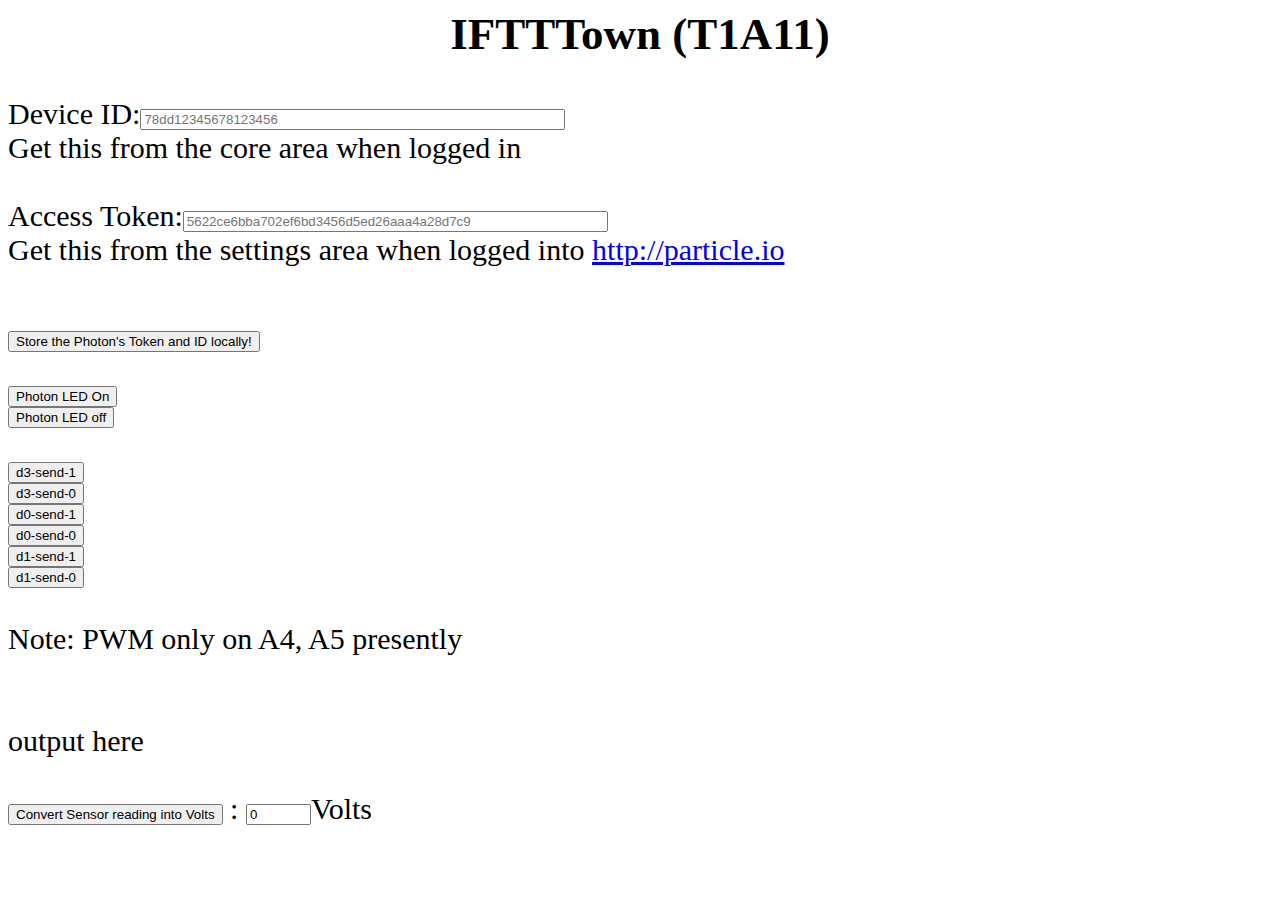
<file: t1a11-ifttt-nick.html>
<html>
<head>

<meta http-equiv="Content-Security-Policy" content="default-src https://api.spark.io; style-src 'self' 'unsafe-inline'; script-src 'self' 'unsafe-inline' 'unsafe-eval' https://api.spark.io; connect-src 'self' https://api.spark.io">


<title>The Grand Motor Drivers of T1A08</title>

<font style="font-size:30px">



<script type="text/javascript">
<!--
var loadingmessage = 'Processing...';
function setAjax(){
   var xmlHttp;
   try{
      xmlHttp=new XMLHttpRequest(); // Firefox, Opera 8.0+, Safari
      return xmlHttp;
   }
   catch (e){
      try{
         xmlHttp=new ActiveXObject("Msxml2.XMLHTTP"); // Internet Explorer
         return xmlHttp;
      }
      catch (e){
         try{
            xmlHttp=new ActiveXObject("Microsoft.XMLHTTP");
            return xmlHttp;
         }
         catch (e){
            alert("Your browser does not support AJAX! GET A BETTER BROWSER YOU CLOG!");
            return false;
         }
     }
   }
}
function myAjax(f, url, myDivToChange) {
   var poststr = getFormValues(f);
    postData(url, poststr, myDivToChange);
}
function postData(url, parameters, myDivToChange2){
   var xmlHttp = setAjax();
   xmlHttp.onreadystatechange =  function(){
      if(xmlHttp.readyState > 0 && xmlHttp.readyState < 4){
          document.getElementById(myDivToChange2).innerHTML=loadingmessage;
      }
      if (xmlHttp.readyState == 4) {
             // this is where the magic occcurs
             
          var myJsonObject = JSON.parse(xmlHttp.responseText);
             
             
           //document.getElementById(myDivToChange2).innerHTML=xmlHttp.responseText+' data sent was '+parameters;
         
           document.getElementById(myDivToChange2).innerHTML= myJsonObject.return_value;
         
         
         
      }
   }
   xmlHttp.open("POST", url, true);
   xmlHttp.setRequestHeader("Content-type", "application/x-www-form-urlencoded");
   xmlHttp.send(parameters);
}
function getFormValues(fobj){
   var str = "";
   var valueArr = null;
   var val = "";
   var cmd = "";
   for(var i = 0;i < fobj.elements.length;i++){
      switch(fobj.elements[i].type){
         case "text":
            str += fobj.elements[i].name +"=" + escape(fobj.elements[i].value) + "&";
            break;         
         case "password":
            str += fobj.elements[i].name +"=" + escape(fobj.elements[i].value) + "&";
            break;
         case "textarea":
            str += fobj.elements[i].name +"=" + escape(fobj.elements[i].value) + "&";
            break;
         case "select-one":
             str += fobj.elements[i].name +"=" + fobj.elements[i].options[fobj.elements[i].selectedIndex].value + "&";
             break;
     }
   }
   str = str.substr(0,(str.length - 1));
   return str;
}
function sendToSpark(myIn){
    document.all.myParameter.value = myIn
    document.myForm.action = 'https://api.spark.io/v1/devices/' + document.all.myDeviceId.value + '/' + document.all.myFunctionName.value
    myAjax(document.all.myCoolForm, document.myForm.action, 'myDivId')   
    
}
//--></script>







</head>

<body onload="{
   myStorage1 = localStorage.getItem('myStoredText1')
   if(myStorage1  != null){     
      document.getElementById('myToken').value = myStorage1 
    }   
    myStorage2 = localStorage.getItem('myStoredText2')
    if(myStorage2  != null){
       document.getElementById('myDeviceId').value = myStorage2      
    }
          
}">

  







<h2 align=center>IFTTTown (T1A11)</h2>



Device ID:<input id="myDeviceId" name="myCoreID" type=password size=50 placeholder="78dd12345678123456"> <br>
Get this from the core area when logged in<br>

<input id="myFunctionName" name="myFunction"  type=hidden size=50 value="my-main" > 

<form name="myForm" method="POST" id="myCoolForm" ><br>

<input id="myParameter" name="params" type=text  style="display:none"     size=50 placeholder="d7-send-high"> 

Access Token:<input id="myToken" name="access_token" type=password size=50 placeholder="5622ce6bba702ef6bd3456d5ed26aaa4a28d7c9"> <br>
Get this from the settings area when logged into <a href="http://spark.io">http://particle.io</a><br><br>




</form>



<input type="button" value="Store the Photon's Token and ID locally!" onClick="{
   localStorage.setItem('myStoredText2', document.all.myDeviceId.value)
   localStorage.setItem('myStoredText1', document.all.myToken.value)   
   alert('DeviceID = '+ document.all.myDeviceId.value + '\nAccess Token = ' + document.all.myToken.value + '\nHas been stored')
}">






<br><br>







<input type="button" value="Photon LED On" onClick="{
    sendToSpark('d7-send-1')
}"><br>



<input type="button" value="Photon LED off" onClick="{
    sendToSpark('d7-send-0')
}">
<br><br>

<input type="button" value="d3-send-1" onClick="{
    sendToSpark('d3-send-1')
}"><br>
  
<input type="button" value="d3-send-0" onClick="{
    sendToSpark('d3-send-0')
}"><br>


   <input type="button" value="d0-send-1" onClick="{
    sendToSpark('d0-send-1')
}"><br>
  
<input type="button" value="d0-send-0" onClick="{
    sendToSpark('d0-send-0')
}"><br>
<input type="button" value="d1-send-1" onClick="{
    sendToSpark('d1-send-1')
}"><br>

<input type="button" value="d1-send-0" onClick="{
    sendToSpark('d1-send-0')
}"><br><br>
    
Note: PWM only on A4, A5 presently<br>







<br><br>






<div width="400" height="200" name="myDivName" id="myDivId"> output here </div><br>



<input type=button id="myToVolts" value="Convert Sensor reading into Volts" onclick="{
  var myTemp = parseFloat(getElementById('myDivId').innerHTML)
  document.all.myCalc1.value = (myTemp * 3.3 / 4095).toFixed(2);
}">
: <input type=text id="myCalc1" value=0 size=5>Volts <br><br><br>











</font>
</body>
</html>
</file>
